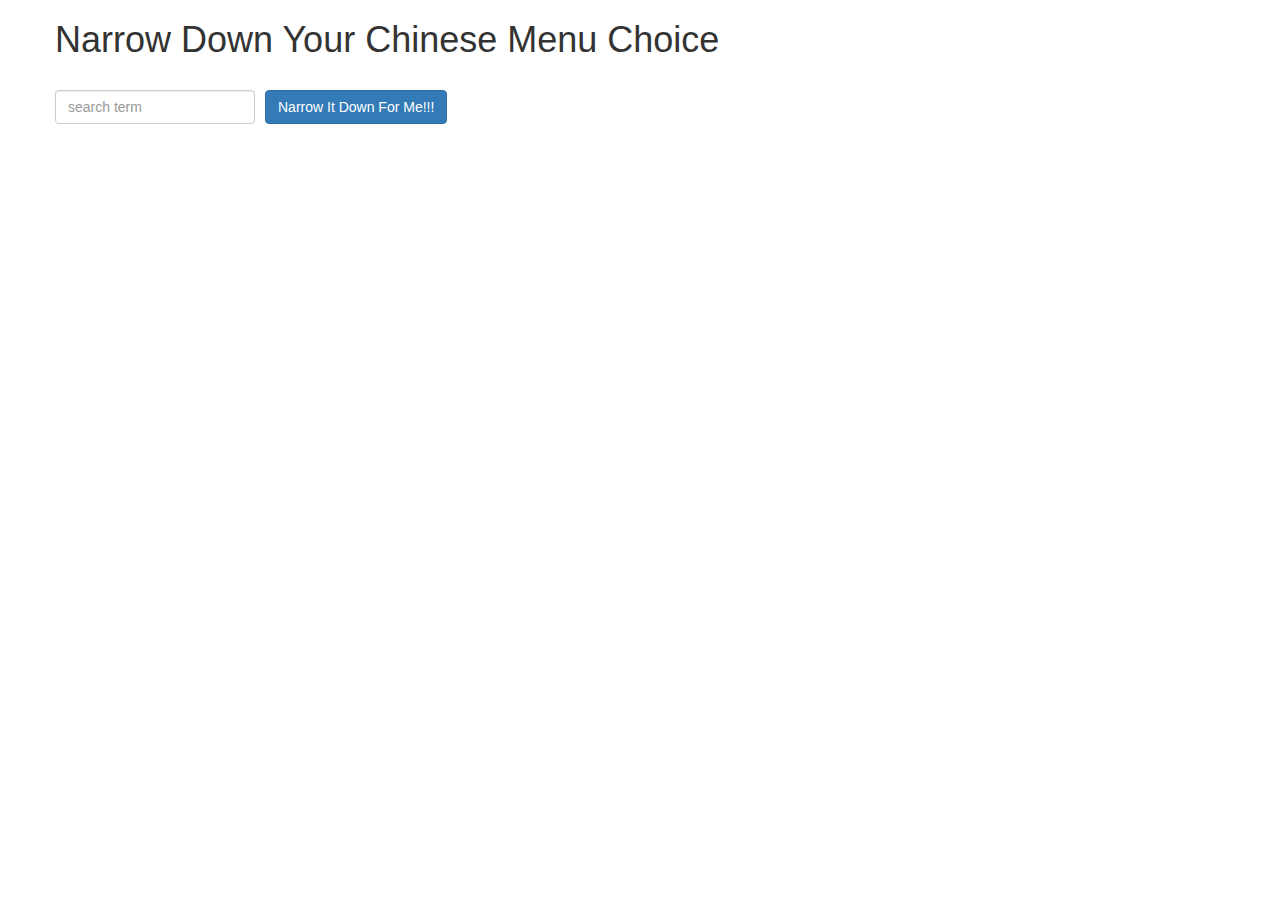
<file: Assignment-3/index.html>
<!doctype html>
<html lang="en">
  <head>
    <title>Narrow Down Your Menu Choice</title>
    <meta name="viewport" content="width=device-width, initial-scale=1">
    <link rel="stylesheet" href="styles/bootstrap.min.css">
    <link rel="stylesheet" href="styles/styles.css">
    <script src="angular.min.js"></script>
    <script src="app.js"></script>    
  </head>
<body ng-app="NarrowItDownApp">
   <div class="container" ng-controller="NarrowItDownController as narrowItDown">
      <div class="row">
     
        <h1>Narrow Down Your Chinese Menu Choice</h1>

        <div class="form-group">
          <input type="text" ng-model="narrowItDown.searchTerm" placeholder="search term" class="form-control">
        </div>
        <div class="form-group narrow-button">
          <button ng-click="narrowItDown.search();" class="btn btn-primary">Narrow It Down For Me!!!</button>
        </div>

      </div>

    <found-items items="narrowItDown.found" on-remove="narrowItDown.removeItem(index)" is-valid="narrowItDown.valid"></found-items>

  </div>

</body>
</html>
</file>
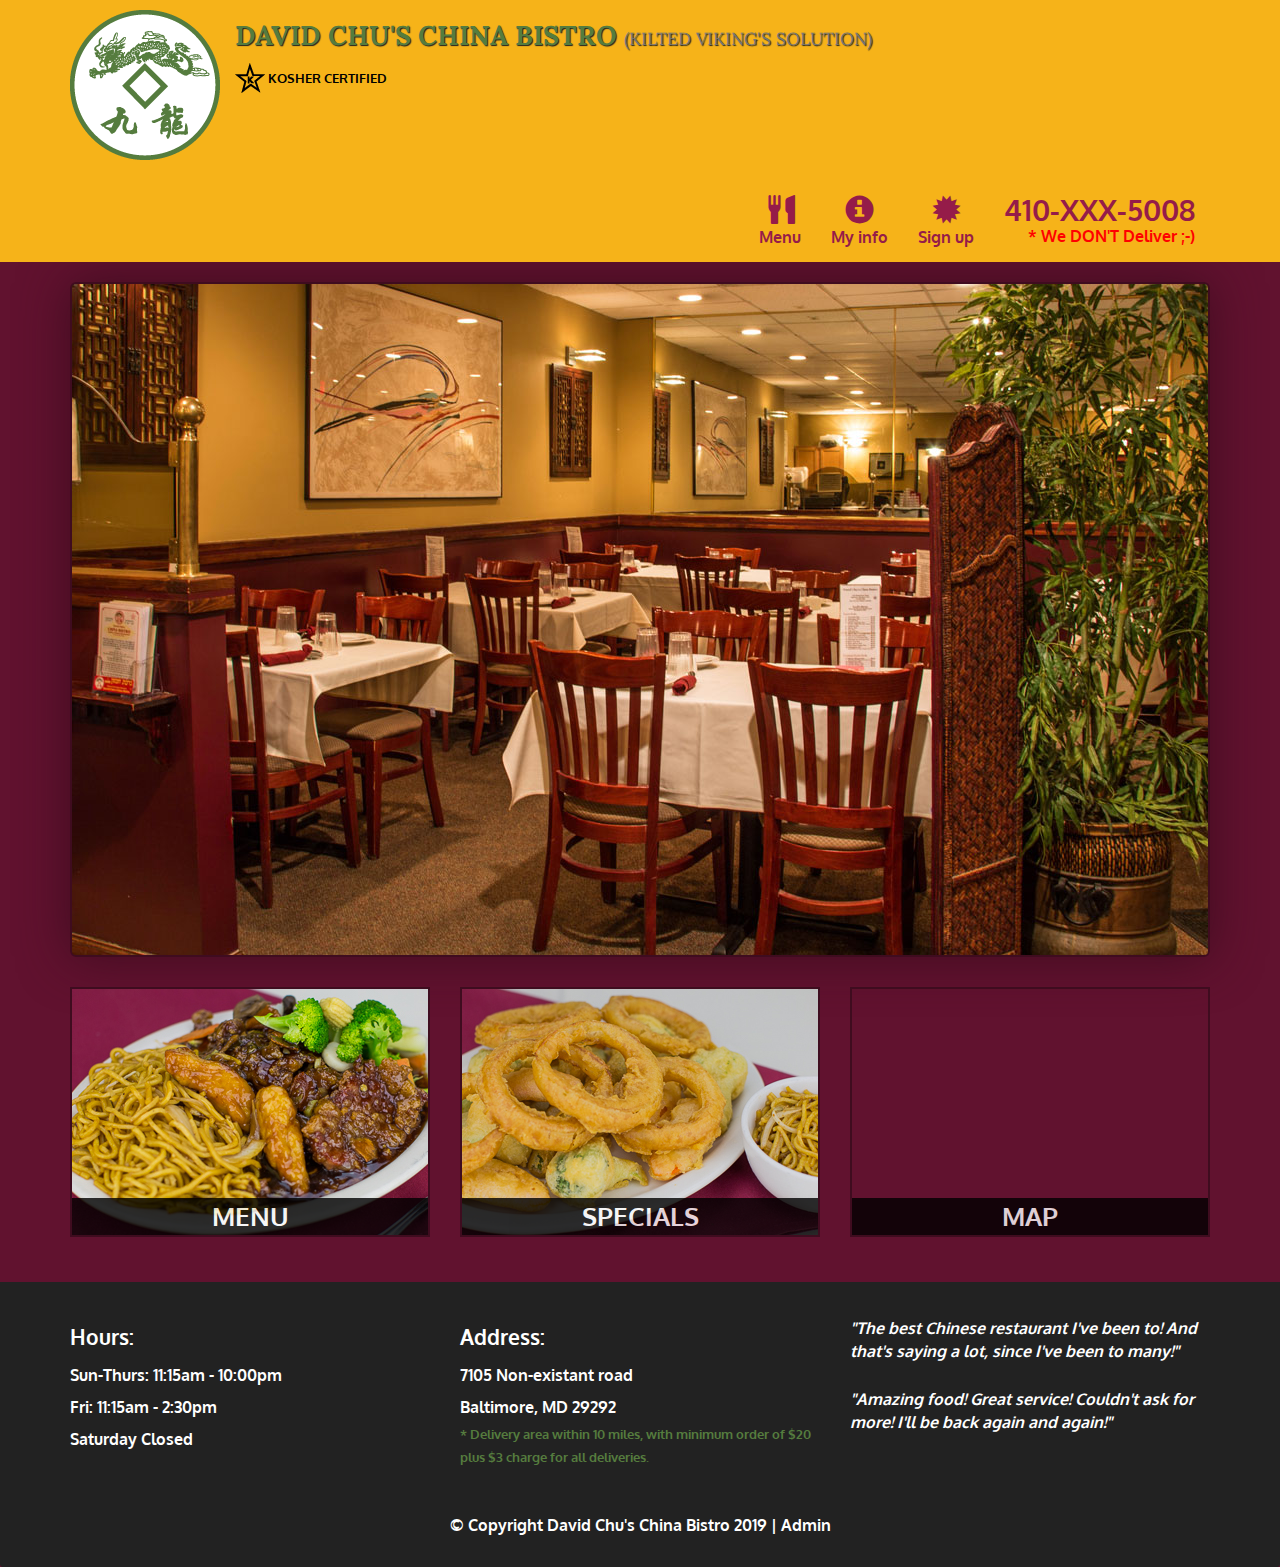
<file: assignment-5/index.html>
<!DOCTYPE html>
<html lang="en">
  <head>
    <meta charset="utf-8">
    <meta http-equiv="X-UA-Compatible" content="IE=edge">
    <meta name="viewport" content="width=device-width, initial-scale=1">
    <title>David Chu's China Bistro</title>
    <link href='https://fonts.googleapis.com/css?family=Oxygen:400,300,700' rel='stylesheet' type='text/css'>
    <link href='https://fonts.googleapis.com/css?family=Lora' rel='stylesheet' type='text/css'>
    <link rel="stylesheet" href="css/bootstrap.min.css">
    <link rel="stylesheet" href="css/restaurant.css">
    <link rel="stylesheet" href="css/common.css">
  </head>
  <body ng-app="restaurant" ng-strict-di>

    <!-- Fixed position loading indicator -->
    <loading class="loading-indicator"></loading>

    <header>
      <nav id="header-nav" class="navbar navbar-default">
        <div class="container">
          <div class="navbar-header">
            <a href="index.html" class="pull-left visible-md visible-lg">
              <div id="logo-img" alt="Logo image"></div>
            </a>

            <div class="navbar-brand">
              <a href="index.html"><h1>David Chu's China Bistro
                <small> (Kilted Viking's solution)</small></h1></a>
              <p>
              <img src="images/star-k-logo.png" alt="Kosher certification">
              <b><span>Kosher Certified</span><b>
              </p>
            </div>

            <button id="navbarToggle" type="button" class="navbar-toggle collapsed" data-toggle="collapse" data-target="#collapsable-nav" aria-expanded="false">
              <span class="sr-only">Toggle navigation</span>
              <span class="icon-bar"></span>
              <span class="icon-bar"></span>
              <span class="icon-bar"></span>
            </button>
          </div>

          <div id="collapsable-nav" class="collapse navbar-collapse">
            <ul id="nav-list" class="nav navbar-nav navbar-right">
              <li id="navHomeButton" class="visible-xs">
                <a href="index.html">
                  <span class="glyphicon glyphicon-home"></span> Home</a>
              </li>
              <li id="navMenuButton" ui-sref-active="active">
                <a ui-sref="public.menu">
                  <span class="glyphicon glyphicon-cutlery"></span><br class="hidden-xs"> Menu</a>
              </li>
              <li id="navMenuButton" ui-sref-active="active">
              <!--
                <a href="#">
                  <span class="glyphicon glyphicon-info-sign"></span><br class="hidden-xs"> About</a>
              -->
                 <a ui-sref="public.myInfo">
                  <span class="glyphicon glyphicon-info-sign"></span><br class="hidden-xs"> My info</a>
              </li>
              <li id="navMenuButton" ui-sref-active="active">
              <!--
                <a href="#">
                  <span class="glyphicon glyphicon-certificate"></span><br class="hidden-xs"> Awards</a>
              -->
                 <a ui-sref="public.signUp">
                  <span class="glyphicon glyphicon-certificate"></span><br class="hidden-xs"> Sign up</a>
              </li>
              <li id="phone" class="hidden-xs">
                <a href="tel:410-XXX-5008">
                  <span>410-XXX-5008</span></a><div style="color:red;font-style:bold">* We DON'T Deliver ;-)</div>
              </li>
            </ul><!-- #nav-list -->
          </div><!-- .collapse .navbar-collapse -->
        </div><!-- .container -->
      </nav><!-- #header-nav -->
    </header>

    <div id="call-btn" class="visible-xs">
      <a class="btn" href="tel:410-602-5008">
        <span class="glyphicon glyphicon-earphone"></span>
        410-602-5008
      </a>
    </div>
    <div id="xs-deliver" class="text-center visible-xs">* We Deliver</div>

    <ui-view>
      <div class="text-center initial-loading">
        <h2>Loading Site...</h2>
      </div>
    </ui-view>

    <footer class="panel-footer">
      <div class="container">
        <div class="row">
          <section id="hours" class="col-sm-4">
            <span>Hours:</span><br>
            Sun-Thurs: 11:15am - 10:00pm<br>
            Fri: 11:15am - 2:30pm<br>
            Saturday Closed
            <hr class="visible-xs">
          </section>
          <section id="address" class="col-sm-4">
            <span>Address:</span><br>
            7105 Non-existant road<br>
            Baltimore, MD 29292
            <p>* Delivery area within 10 miles, with minimum order of $20 plus $3 charge for all deliveries.</p>
            <hr class="visible-xs">
          </section>
          <section id="testimonials" class="col-sm-4">
            <p>"The best Chinese restaurant I've been to! And that's saying a lot, since I've been to many!"</p>
            <p>"Amazing food! Great service! Couldn't ask for more! I'll be back again and again!"</p>
          </section>
        </div>
        <div class="text-center">
          &copy; Copyright David Chu's China Bistro 2019 |
          <a ui-sref="admin.auth">Admin</a></div>
      </div>
    </footer>

    <!-- Libs -->
    <script src="lib/jquery-2.1.4.min.js"></script>
    <script src="lib/bootstrap.min.js"></script>
    <script src="lib/angular.min.js"></script>
    <script src="lib/angular-ui-router.min.js"></script>

    <!-- Main Restaurant Module -->
    <script src="src/restaurant.module.js"></script>

    <!-- Common Module -->
    <script src="src/common/common.module.js"></script>
    <script src="src/common/loading/loading.component.js"></script>
    <script src="src/common/loading/loading.interceptor.js"></script>
    <script src="src/common/menu.service.js"></script>

    <!-- Public Module -->
    <script src="src/public/public.module.js"></script>
    <script src="src/public/public.routes.js"></script>
    <script src="src/public/menu/menu.controller.js"></script>
    <script src="src/public/menu-category/menu-category.component.js"></script>
    <script src="src/public/menu-items/menu-items.controller.js"></script>
    <script src="src/public/menu-item/menu-item.component.js"></script>

    <!-- Load files for my solution -->
    <script src="src/common/users.service.js"></script>
    <script src="src/public/sign-up/sign-up.controller.js"></script>
    <script src="src/public/my-info/my-info.controller.js"></script>
    <!-- Made changes to src/common/menu.service.js as well -->

    <!-- ADMIN SITE -->

    <!--Application files -->

  </body>
</html>
</file>
<file: Assignment-3/styles/styles.css>
h1 {
  margin-bottom: 30px;
}
input[type="text"] {
  width: 200px;
  float: left;
}
.narrow-button {
  float: left;
  margin-left: 10px;
}
.loader {
  display: none;
  margin-left: 5px;
  font-size: 10px;
  float: left;
  border-top: 1.1em solid rgba(147, 147, 147, 0.2);
  border-right: 1.1em solid rgba(147, 147, 147, 0.2);
  border-bottom: 1.1em solid rgba(147, 147, 147, 0.2);
  border-left: 1.1em solid #676767;
  -webkit-transform: translateZ(0);
  -ms-transform: translateZ(0);
  transform: translateZ(0);
  -webkit-animation: load8 1.1s infinite linear;
  animation: load8 1.1s infinite linear;
}
.loader,
.loader:after {
  border-radius: 50%;
  width: 3em;
  height: 3em;
}
@-webkit-keyframes load8 {
  0% {
    -webkit-transform: rotate(0deg);
    transform: rotate(0deg);
  }
  100% {
    -webkit-transform: rotate(360deg);
    transform: rotate(360deg);
  }
}
@keyframes load8 {
  0% {
    -webkit-transform: rotate(0deg);
    transform: rotate(0deg);
  }
  100% {
    -webkit-transform: rotate(360deg);
    transform: rotate(360deg);
  }
}
</file>
<file: assignment-5/css/restaurant.css>
body {
  font-size: 16px;
  color: #fff;
  background-color: #61122f;
  font-family: 'Oxygen', sans-serif;
}

.initial-loading {
  margin-top: 60px;
}

/** HEADER **/
#header-nav {
  background-color: #f6b319;
  border-radius: 0;
  border: 0;
}

#logo-img {
  background: url('../images/restaurant-logo_large.png') no-repeat;
  width: 150px;
  height: 150px;
  margin: 10px 15px 10px 0;
}

.navbar-brand {
  padding-top: 25px;
}
.navbar-brand h1 { /* Restaurant name */
  font-family: 'Lora', serif;
  color: #557c3e;
  font-size: 1.5em;
  text-transform: uppercase;
  font-weight: bold;
  text-shadow: 1px 1px 1px #222;
  margin-top: 0;
  margin-bottom: 0;
  line-height: .75;
}
.navbar-brand a:hover, .navbar-brand a:focus {
  text-decoration: none;
}
.navbar-brand p { /* Kosher cert */
  color: #000;
  text-transform: uppercase;
  font-size: .7em;
  margin-top: 15px;
}
.navbar-brand p span { /* Star-K */
  vertical-align: middle;
}

#nav-list {
  margin-top: 10px;
}
#nav-list a {
  color: #951C49;
  text-align: center;
}
#nav-list a:hover {
  background: #E7E7E7;
}
#nav-list a span {
  font-size: 1.8em;
}

#phone {
  margin-top: 5px;
}
#phone a { /* Phone number */
  text-align: right;
  padding-bottom: 0;
}
#phone div { /* We Deliver */
  color: #557c3e;
  text-align: right;
  padding-right: 15px;
}

.navbar-header button.navbar-toggle, .navbar-header .icon-bar {
  border: 1px solid #61122f;
}
.navbar-header button.navbar-toggle {
  clear: both;
  margin-top: -30px;
}
/* END HEADER */

/* FOOTER */
.panel-footer {
  margin-top: 30px;
  padding-top: 35px;
  padding-bottom: 30px;
  background-color: #222;
  border-top: 0;
}
.panel-footer div.row {
  margin-bottom: 35px;
}
#hours, #address {
  line-height: 2;
}
#hours > span, #address > span {
  font-size: 1.3em;
}
#address p {
  color: #557c3e;
  font-size: .8em;
  line-height: 1.8;
}
#testimonials {
  font-style: italic;
}
#testimonials p:nth-child(2) {
  margin-top: 25px;
}
a[ui-sref="admin.auth"] {
  color: #fff;
}
/* END FOOTER */

/********** Medium devices only **********/
@media (min-width: 992px) and (max-width: 1199px) {
  /* Header */
  #logo-img {
    background: url('../images/restaurant-logo_medium.png') no-repeat;
    width: 100px;
    height: 100px;
    margin: 5px 5px 5px 0;
  }
  /* End Header */
}


/********** Extra small devices only **********/
@media (max-width: 767px) {
  /* Header */
  .navbar-brand {
    padding-top: 10px;
    height: 80px;
  }
  .navbar-brand h1 { /* Restaurant name */
    padding-top: 10px;
    font-size: 5vw; /* 1vw = 1% of viewport width */
  }
  .navbar-brand p { /* Kosher cert */
    font-size: .6em;
    margin-top: 12px;
  }
  .navbar-brand p img { /* Star-K */
    height: 20px;
  }

  #collapsable-nav a { /* Collapsed nav menu text */
    font-size: 1.2em;
  }
  #collapsable-nav a span { /* Collapsed nav menu glyph */
    font-size: 1em;
    margin-right: 5px;
  }

  #call-btn > a {
    font-size: 1.5em;
    display: block;
    margin: 0 20px;
    padding: 10px;
    border: 2px solid #fff;
    background-color: #f6b319;
    color: #951c49;
  }
  #xs-deliver {
    margin-top: 5px;
    font-size: .7em;
    letter-spacing: .1em;
    text-transform: uppercase;
  }
  /* End Header */

  /* Footer */
  .panel-footer section {
    margin-bottom: 30px;
    text-align: center;
  }
  .panel-footer section:nth-child(3) {
    margin-bottom: 0; /* margin already exists on the whole row */
  }
  .panel-footer section hr {
    width: 50%;
  }
  /* End Footer */
}


/********** Super extra small devices Only :-) (e.g., iPhone 4) **********/
@media (max-width: 479px) {
  /* Header */
  .navbar-brand h1 { /* Restaurant name */
    padding-top: 5px;
    font-size: 6vw;
  }
  /* End Header */
}
</file>
<file: assignment-5/css/common.css>
.loading-indicator {
    display: block;
    width: 70px;
    position: fixed;
    left: 0;
    right: 0;
    margin: 0 auto;
    top: 40%;
    z-index: 100;
    background-color: #FFF;
}

.loading-indicator img {
    width: 70px;
    background-color: #FFF;
}

.ui-view-placeholder {
    margin-top: 60px;
}
</file>
